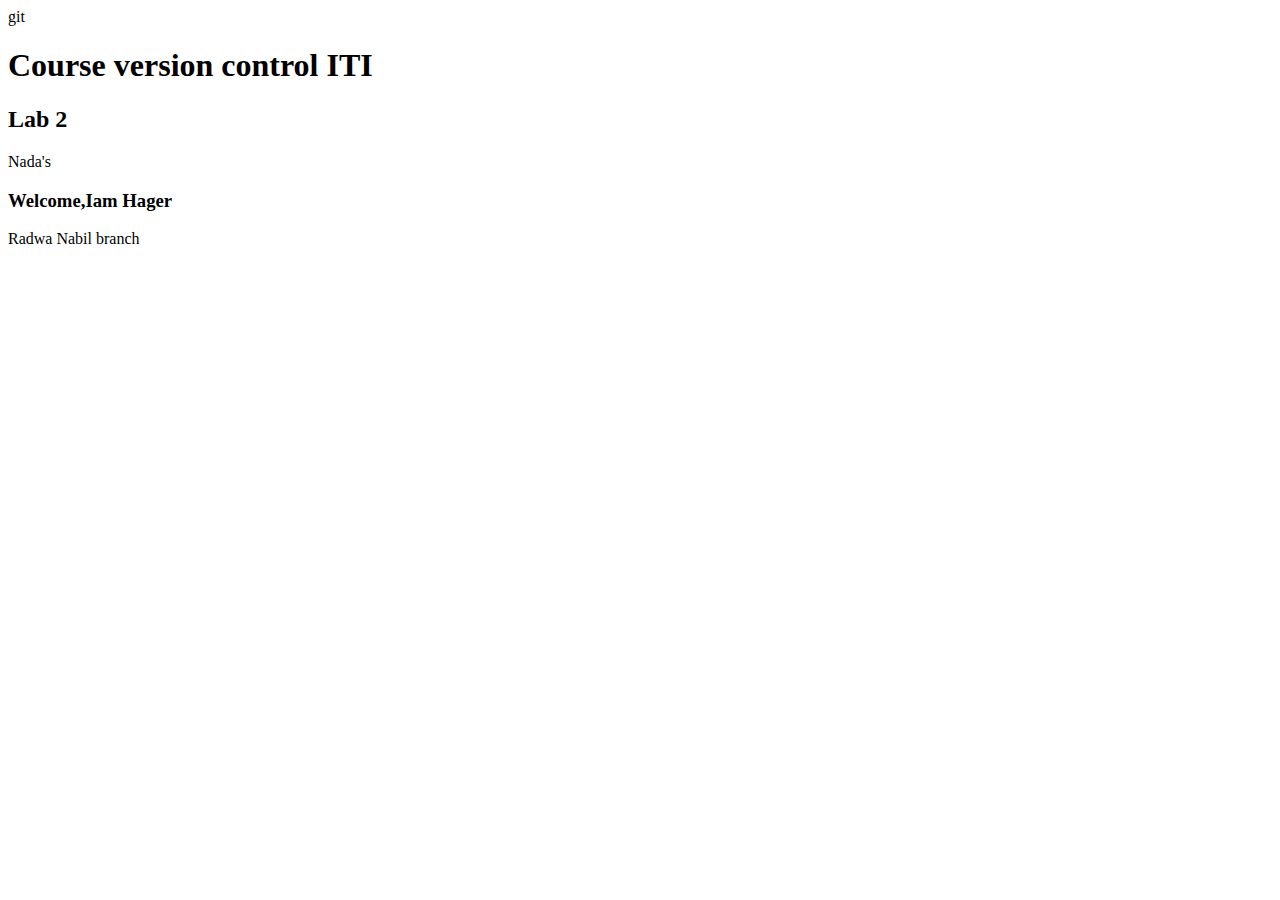
<file: index.html>
git<!DOCTYPE html>
<html lang="en">
  <head>
    <meta charset="UTF-8" />
    <meta http-equiv="X-UA-Compatible" content="IE=edge" />
    <meta name="viewport" content="width h=device-width, initial-scale=1.0" />
    <title>Lab2_Git_ITI</title>
  </head>

  <body>
    <h1>Course version control ITI</h1>
    <h2>Lab 2</h2>
    <p>Nada's</p>
      <h3>Welcome,Iam Hager</h3>
    <p>Radwa Nabil branch</p>
</body>
</html>
</file>
